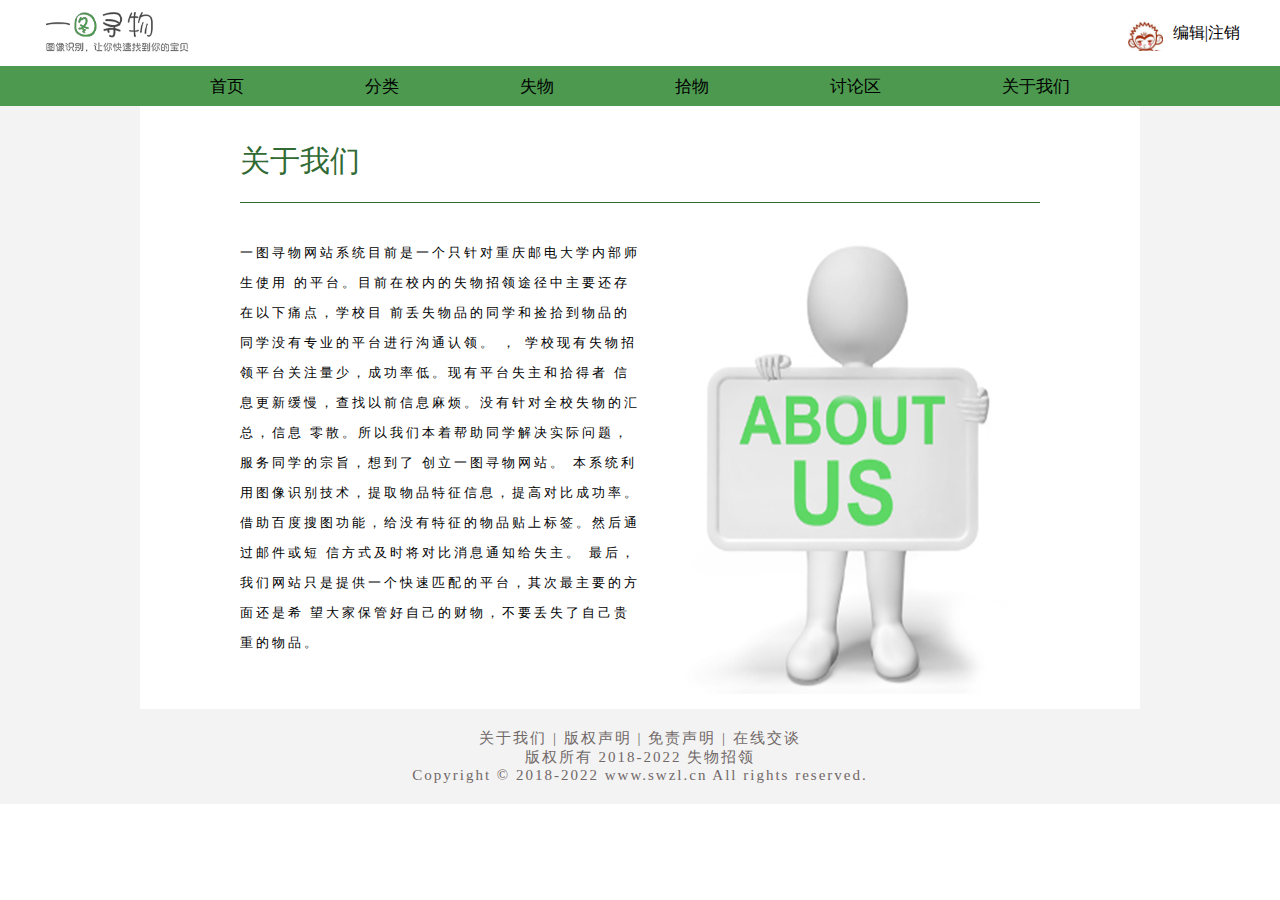
<file: lostitems/AboutUs.html>
<!DOCTYPE html>
<html lang="en">
<head>
	<meta charset="UTF-8">
	<title>一图寻物</title>
	<link rel="stylesheet" type="text/css" href="css/AboutUs.css">
</head>
<body>
	<div class="top">
		<div class="logo">
			<img src="imgs/logo.png" alt="一图寻物">
		</div>
		<div class="logIn-signIn">
			<div class="LginIn-signInIn">
				<div class="msg">
					<img src="imgs/touPic.jpg">
					<div class="megDe">
						<div class="user">
							<div>
								<img src="imgs/touPic.jpg" class="touPic" alt="">
							</div>
							<div class="spe">
								<div>用户<span class="useName">2017210404</span></div>
								<div class="zhuxiao">立即注销</div>
							</div>
						</div>
						<div class="About">
							<div><img src="imgs/myFind.png" alt=""><span></span></div>
							<div><img src="imgs/myLost.png" alt=""><span></span></div>
							<div><img src="imgs/zhangSetting.png" alt=""><span></span></div>
						</div>
						<div class="jianjiao"></div>
					</div>
				</div>
				<span class="login-in">编辑</span>
				<span>|</span>
				<span class="sign-in">注销</span>
			</div>
		</div>
	</div>
	<div class="leading">
		<ul>
			<li><a href="#" class="bar">首页</a></li>
			<li><a href="#" class="bar">分类</a></li>
			<li><a href="#" class="bar">失物</a></li>
			<li><a href="#" class="bar">拾物</a></li>
			<li><a href="#" class="bar">讨论区</a></li>
			<li><a href="#" class="bar first-page">关于我们</a></li>
		</ul>
	</div>
	<div class="mainAll">
		<div class="main">
			<div class="content">
				<div class="bar">关于我们</div>
				<div class="neirong">
					<div class="text">
						一图寻物网站系统目前是一个只针对重庆邮电大学内部师生使用

的平台。目前在校内的失物招领途径中主要还存在以下痛点，学校目

前丢失物品的同学和捡拾到物品的同学没有专业的平台进行沟通认领。
，
学校现有失物招领平台关注量少，成功率低。现有平台失主和拾得者

信息更新缓慢，查找以前信息麻烦。没有针对全校失物的汇总，信息

零散。所以我们本着帮助同学解决实际问题，服务同学的宗旨，想到了

创立一图寻物网站。

    本系统利用图像识别技术，提取物品特征信息，提高对比成功率。

借助百度搜图功能，给没有特征的物品贴上标签。然后通过邮件或短

信方式及时将对比消息通知给失主。

    最后，我们网站只是提供一个快速匹配的平台，其次最主要的方面还是希

望大家保管好自己的财物，不要丢失了自己贵重的物品。
					</div>
					<img src="imgs/biaoyu.png" alt="">
				</div>
			</div>
		</div>
		<div class="footer">
			<p>关于我们 | 版权声明 | 免责声明 | 在线交谈</p>
			<p>版权所有 2018-2022  失物招领</p>
			<p>Copyright © 2018-2022 www.swzl.cn All rights reserved.</p>
		</div>
	</div>
	</body>
	<script src="js/jquery-1.8.3.min.js"></script>
	<script src="js/jquery.cookie.js"></script>
	<script src="js/all.js"></script>
</html>
</file>
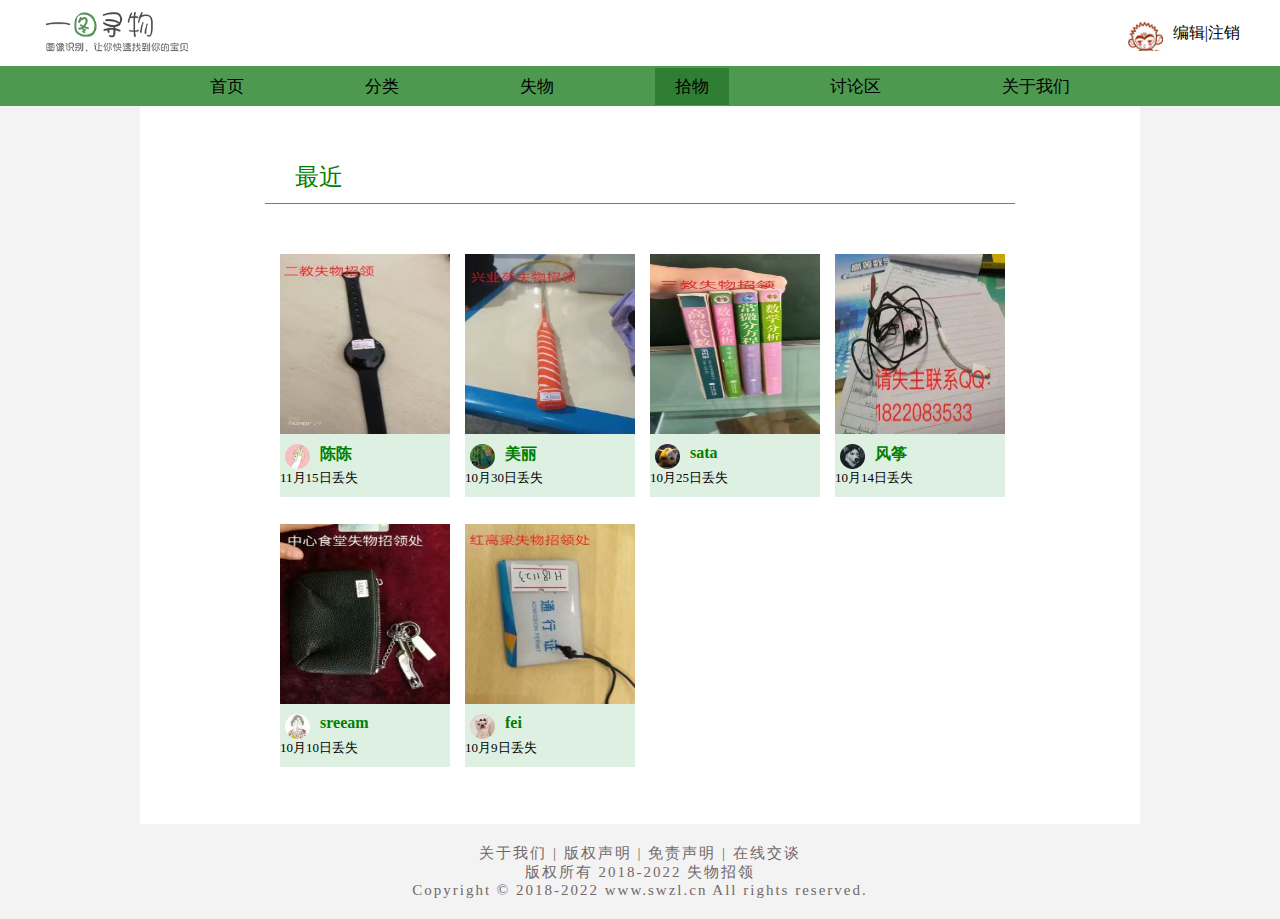
<file: lostitems/FindBar.html>
<!DOCTYPE html>
<html lang="en">
<head>
	<meta charset="UTF-8">
	<title>拾物</title>
	<link rel="stylesheet" type="text/css" href="css/FindBar.css">
</head>
<body>
	<div class="top">
		<div class="logo">
			<img src="imgs/logo.png" alt="一图寻物">
		</div>
		<div class="logIn-signIn">
			<div class="LginIn-signInIn">
				<div class="msg">
					<img src="imgs/touPic.jpg">
					<div class="megDe">
						<div class="user">
							<div>
								<img src="imgs/touPic.jpg" class="touPic" alt="">
							</div>
							<div class="spe">
								<div>用户<span class="useName">2017210404</span></div>
								<div class="zhuxiao">立即注销</div>
							</div>
						</div>
						<div class="About">
							<div><img src="imgs/myFind.png" alt=""><span></span></div>
							<div><img src="imgs/myLost.png" alt=""><span></span></div>
							<div><img src="imgs/zhangSetting.png" alt=""><span></span></div>
						</div>
						<div class="jianjiao"></div>
					</div>
				</div>
				<span class="login-in">编辑</span>
				<span>|</span>
				<span class="sign-in">注销</span>
			</div>
		</div>
	</div>
	<div class="leading">
		<ul>
			<li><a href="#" class="bar">首页</a></li>
			<li><a href="#" class="bar">分类</a></li>
			<li><a href="#" class="bar">失物</a></li>
			<li><a href="#" class="bar first-page">拾物</a></li>
			<li><a href="#" class="bar">讨论区</a></li>
			<li><a href="#" class="bar">关于我们</a></li>
		</ul>
	</div>
	<div class="mainAll">
		<div class="main">
			<div class="real">
				<div class="bar">
					<ul>
						<li>最近</li>
					</ul>
				</div>
				<div class="all">
					<div class="things">
						<img class="imging1" src="imgs/wat3.jpg" alt="">
						<div>
							<div class="ID">
								<img class="imging" src="imgs/user.jpg" alt="">
								<span class="name">陈陈</span>
							</div>
							<div class="time">
								<span class="timing">
								11月15日</span>丢失
							</div>
						</div>
					</div>
					<div class="things">
						<img class="imging1" src="imgs/else6.jpg" alt="">
						<div>
							<div class="ID">
								<img class="imging" src="imgs/bank3.jpg" alt="">
								<span class="name">美丽</span>
							</div>
							<div class="time">
								<span class="timing">
								10月30日</span>丢失
							</div>
						</div>
					</div>
					<div class="things">
						<img class="imging1" src="imgs/nei7.jpg" alt="">
						<div>
							<div class="ID">
								<img class="imging" src="imgs/user2.jpg" alt="">
								<span class="name">sata</span>
							</div>
							<div class="time">
								<span class="timing">
								10月25日</span>丢失
							</div>
						</div>
					</div>
					<div class="things">
						<img class="imging1" src="imgs/earphone2.jpg" alt="">
						<div>
							<div class="ID">
								<img class="imging" src="imgs/user3.jpg" alt="">
								<span class="name">风筝</span>
							</div>
							<div class="time">
								<span class="timing">
								10月14日</span>丢失
							</div>
						</div>
					</div>
					<div class="things">
						<img class="imging1" src="imgs/wa1.jpg" alt="">
						<div>
							<div class="ID">
								<img class="imging" src="imgs/user4.jpg" alt="">
								<span class="name">sreeam</span>
							</div>
							<div class="time">
								<span class="timing">
								10月10日</span>丢失
							</div>
						</div>
					</div>
					<div class="things">
						<img class="imging1" src="imgs/card4.jpg" alt="">
						<div>
							<div class="ID">
								<img class="imging" src="imgs/user5.jpg" alt="">
								<span class="name">fei</span>
							</div>
							<div class="time">
								<span class="timing">
								10月9日</span>丢失
							</div>
						</div>
					</div>
				</div>
			</div>
		</div>
		<div class="tanForm">
			<div class="content">
				<img src="imgs/wat.jpg" alt="">
				<div class="msg">
					<ul>
						<li>分类: <span>手表类</span></li>
						<li>备注: <span>在千喜鹤丢失的手表</span></li>
						<li>识别信息: <span>5555555</span></li>
						<button>返回</button>
					</ul>
				</div>
			</div>
		</div>
		<div class="people">
			<div class="content">
				<img src="imgs/user.jpg" alt="">
				<div class="msg">
					<ul>
						<li>昵称: <span>陈陈</span></li>
						<li>学号: <span>2017210404</span></li>
						<li>联系方式: <span>15186712265</span></li>
						<button>返回</button>
					</ul>
				</div>
			</div>
		</div>
		<div class="footer">
			<p>关于我们 | 版权声明 | 免责声明 | 在线交谈</p>
			<p>版权所有 2018-2022  失物招领</p>
			<p>Copyright © 2018-2022 www.swzl.cn All rights reserved.</p>
		</div>
	</div>
	<div class="tanForm1">
	</div>
	</body>
	<script src="js/jquery-1.8.3.min.js"></script>
	<script src="js/jquery.cookie.js"></script>
	<script src="js/common.js"></script>
	<script src="js/all.js"></script>
	<script src="js/LostBar.js"></script>
</html>
</file>
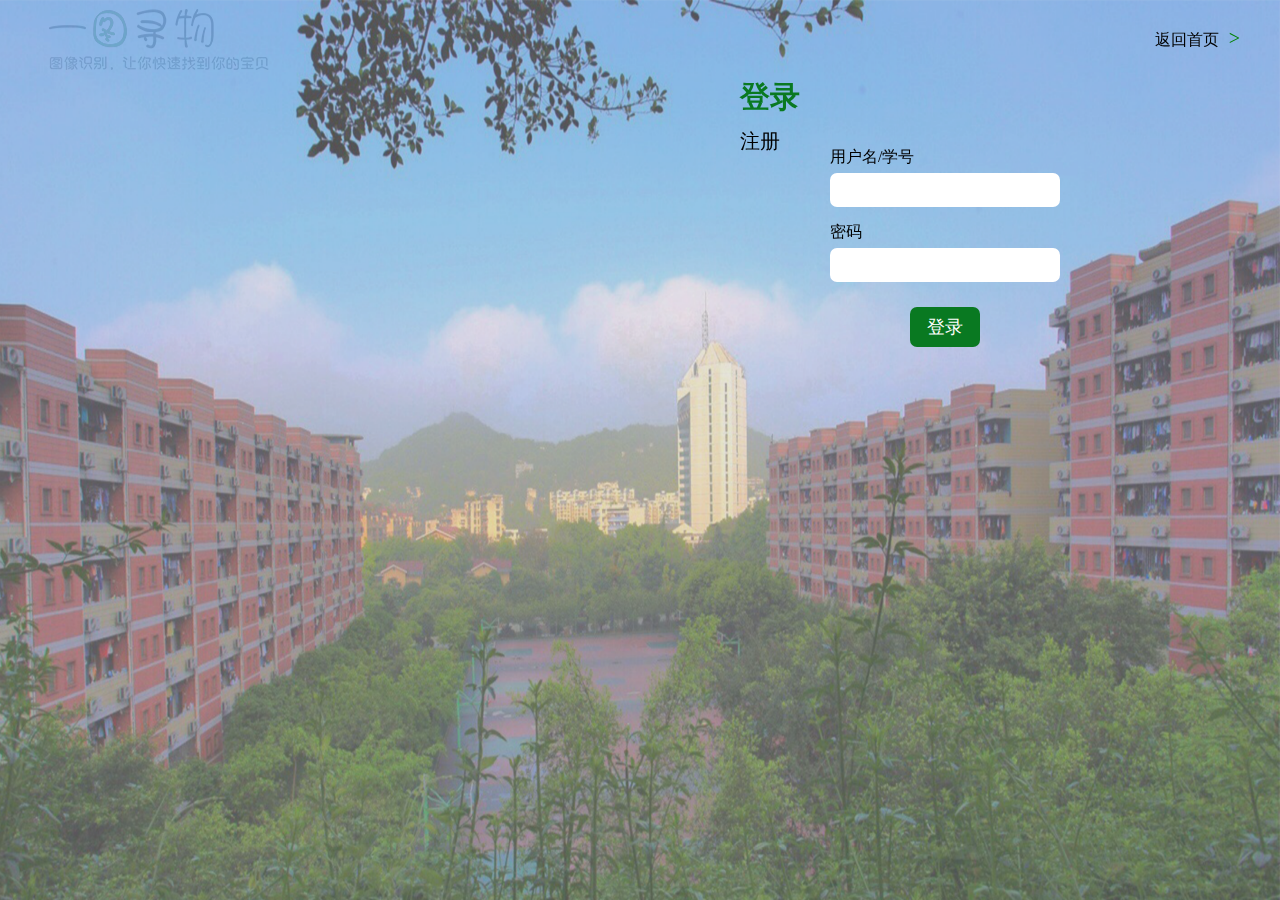
<file: lostitems/loginIn.html>
<!DOCTYPE html>
<html lang="en">
<head>
	<meta charset="UTF-8">
	<title>登录</title>
	<link rel="stylesheet" href="css/loginIn.css">
</head>
<body>
	<img class="bc" src="imgs/LoginSignBc.png">
	<div class="all">
		<div class="bar">
			<img src="imgs/logo.png">
			<div class="return">返回首页<span>></span></div>
		</div>
		<div class="main">
			<div class="form">
				<div class="logo">
					<span class="loginIn">登录</span>
					<span class="signIn">注册</span>
				</div>
				<div class="input">
					<div><span>用户名/学号</span><input type="text"></div>
					<div><span>密码</span><input type="password"></div>
					<button id="send">登录</button>
				</div>
			</div>
		</div>
	</div>
</body>
<script src="js/common.js"></script>
<script src="js/jquery-1.8.3.min.js"></script>
<script src="js/jquery.cookie.js"></script>
<script src="js/loginSignIn.js"></script>
</html>
</file>
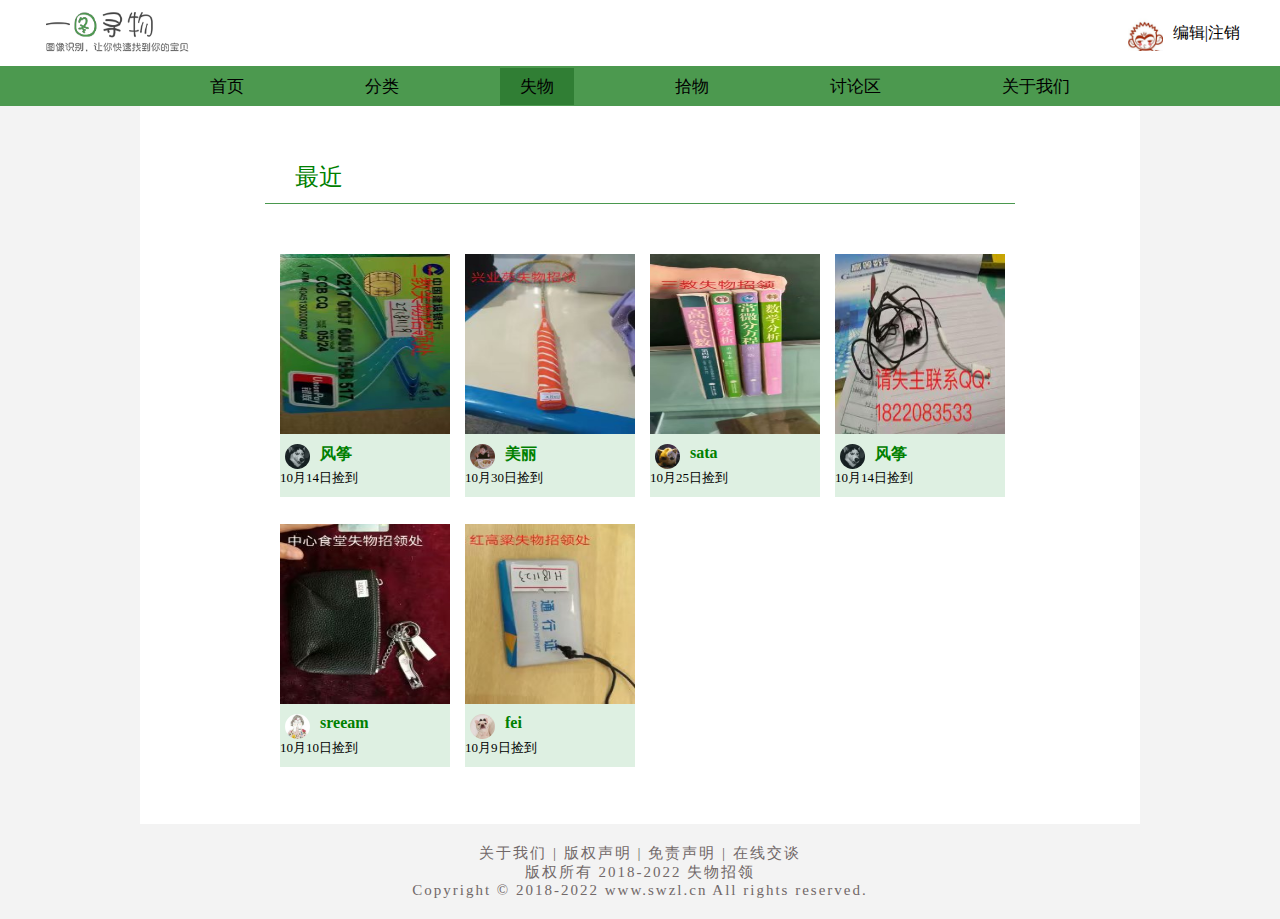
<file: lostitems/LostBar.html>
<!DOCTYPE html>
<html lang="en">
<head>
	<meta charset="UTF-8">
	<title>失物</title>
	<link rel="stylesheet" type="text/css" href="css/LostBar.css">
</head>
<body>
	<div class="top">
		<div class="logo">
			<img src="imgs/logo.png" alt="一图寻物">
		</div>
		<div class="logIn-signIn">
			<div class="LginIn-signInIn">
				<div class="msg">
					<img src="imgs/touPic.jpg">
					<div class="megDe">
						<div class="user">
							<div>
								<img src="imgs/touPic.jpg" class="touPic" alt="">
							</div>
							<div class="spe">
								<div>用户<span class="useName">2017210404</span></div>
								<div class="zhuxiao">立即注销</div>
							</div>
						</div>
						<div class="About">
							<div><img src="imgs/myFind.png" alt=""><span></span></div>
							<div><img src="imgs/myLost.png" alt=""><span></span></div>
							<div><img src="imgs/zhangSetting.png" alt=""><span></span></div>
						</div>
						<div class="jianjiao"></div>
					</div>
				</div>
				<span class="login-in">编辑</span>
				<span>|</span>
				<span class="sign-in">注销</span>
			</div>
		</div>
	</div>
	<div class="leading">
		<ul>
			<li><a href="#" class="bar">首页</a></li>
			<li><a href="#" class="bar">分类</a></li>
			<li><a href="#" class="bar first-page">失物</a></li>
			<li><a href="#" class="bar">拾物</a></li>
			<li><a href="#" class="bar">讨论区</a></li>
			<li><a href="#" class="bar">关于我们</a></li>
		</ul>
	</div>
	<div class="mainAll">
		<div class="main">
			<div class="real">
				<div class="bar">
					<ul>
						<li>最近</li>
					</ul>
				</div>
				<div class="all">
					<div class="things">
						<img class="imging1" src="imgs/bank3.jpg" alt="">
						<div>
							<div class="ID">
								<img class="imging" src="imgs/user3.jpg" alt="">
								<span class="name">风筝</span>
							</div>
							<div class="time">
								<span class="timing">
								10月14日</span>捡到
							</div>
						</div>
					</div>
					<div class="things">
						<img class="imging1" src="imgs/else6.jpg" alt="">
						<div>
							<div class="ID">
								<img class="imging" src="imgs/user1.jpg" alt="">
								<span class="name">美丽</span>
							</div>
							<div class="time">
								<span class="timing">
								10月30日</span>捡到
							</div>
						</div>
					</div>
					<div class="things">
						<img class="imging1" src="imgs/nei7.jpg" alt="">
						<div>
							<div class="ID">
								<img class="imging" src="imgs/user2.jpg" alt="">
								<span class="name">sata</span>
							</div>
							<div class="time">
								<span class="timing">
								10月25日</span>捡到
							</div>
						</div>
					</div>
					<div class="things">
						<img class="imging1" src="imgs/earphone2.jpg" alt="">
						<div>
							<div class="ID">
								<img class="imging" src="imgs/user3.jpg" alt="">
								<span class="name">风筝</span>
							</div>
							<div class="time">
								<span class="timing">
								10月14日</span>捡到
							</div>
						</div>
					</div>
					<div class="things">
						<img class="imging1" src="imgs/wa1.jpg" alt="">
						<div>
							<div class="ID">
								<img class="imging" src="imgs/user4.jpg" alt="">
								<span class="name">sreeam</span>
							</div>
							<div class="time">
								<span class="timing">
								10月10日</span>捡到
							</div>
						</div>
					</div>
					<div class="things">
						<img class="imging1" src="imgs/card4.jpg" alt="">
						<div>
							<div class="ID">
								<img class="imging" src="imgs/user5.jpg" alt="">
								<span class="name">fei</span>
							</div>
							<div class="time">
								<span class="timing">
								10月9日</span>捡到
							</div>
						</div>
					</div>
				</div>
			</div>
		</div>
		<div class="tanForm">
			<div class="content">
				<img src="imgs/bank5.jpg" alt="">
				<div class="msg">
					<ul>
						<li>分类: <span>证件类(银行卡)</span></li>
						<li>备注: <span>在千喜鹤丢了的农行卡</span></li>
						<li>识别信息: <span>6228480088141848874</span></li>
						<button>返回</button>
					</ul>
				</div>
			</div>
		</div>
		<div class="people">
			<div class="content">
				<img src="imgs/user3.jpg" alt="">
				<div class="msg">
					<ul>
						<li>昵称: <span>风筝</span></li>
						<li>学号: <span>2016250201</span></li>
						<li>联系方式: <span>15186712265</span></li>
						<button>返回</button>
					</ul>
				</div>
			</div>
		</div>
		<div class="footer">
			<p>关于我们 | 版权声明 | 免责声明 | 在线交谈</p>
			<p>版权所有 2018-2022  失物招领</p>
			<p>Copyright © 2018-2022 www.swzl.cn All rights reserved.</p>
		</div>
	</div>
	<div class="tanForm1">
	</div>
	</body>
	<script src="js/common.js"></script>
	<script src="js/jquery-1.8.3.min.js"></script>
	<script src="js/jquery.cookie.js"></script>
	<script src="js/all.js"></script>
	<script src="js/LostBar.js"></script>
</html>
</file>
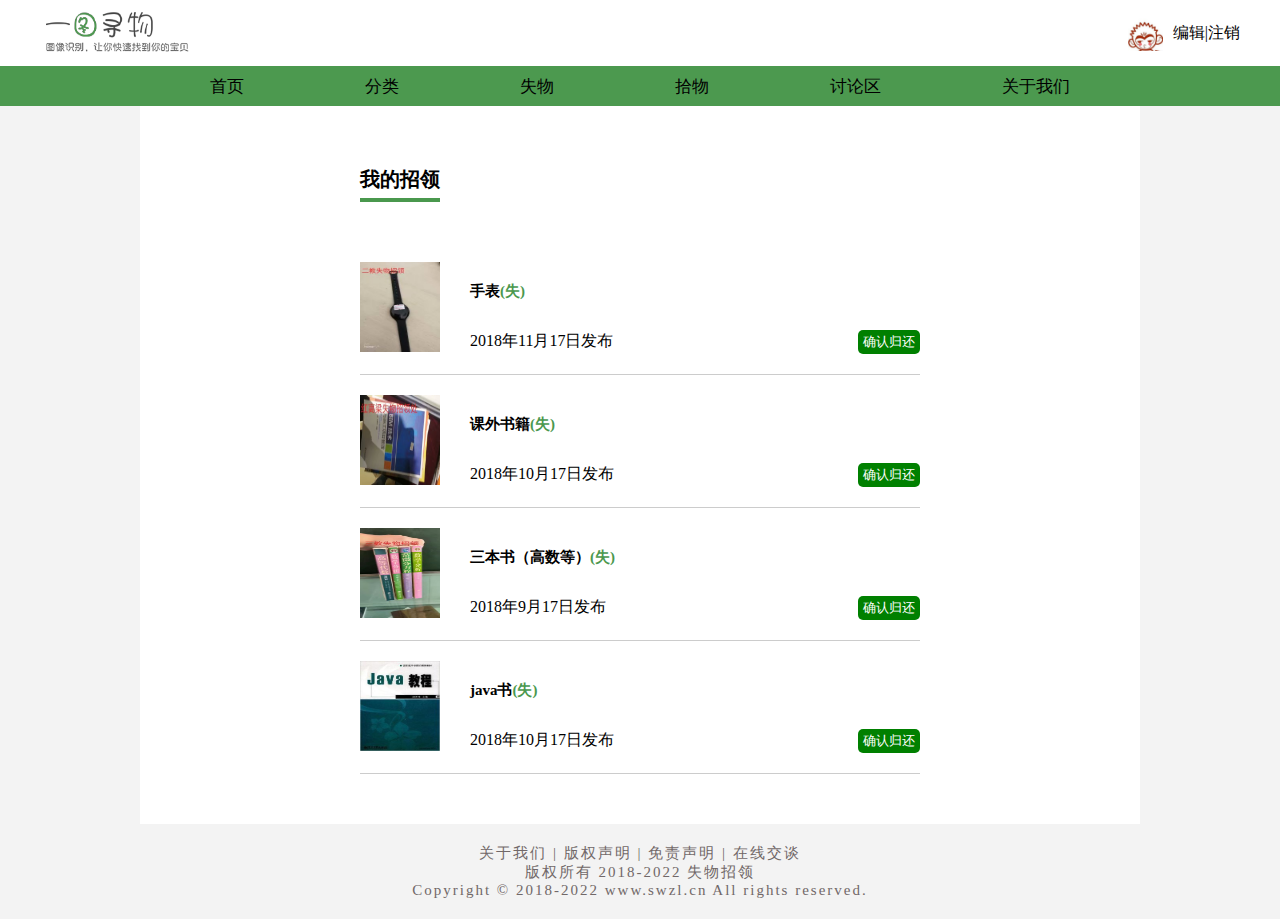
<file: lostitems/myFind.html>
<!DOCTYPE html>
<html lang="en">
<head>
	<meta charset="UTF-8">
	<title>我的招领</title>
	<link rel="stylesheet" type="text/css" href="css/myFind.css">
</head>
<body>
	<div class="top">
		<div class="logo">
			<img src="imgs/logo.png" alt="一图寻物">
		</div>
		<div class="logIn-signIn">
			<div class="LginIn-signInIn">
				<div class="msg">
					<img src="imgs/touPic.jpg">
					<div class="megDe">
						<div class="user">
							<div>
								<img src="imgs/touPic.jpg" class="touPic" alt="">
							</div>
							<div class="spe">
								<div>用户<span class="useName">2017210404</span></div>
								<div class="zhuxiao">立即注销</div>
							</div>
						</div>
						<div class="About">
							<div><img src="imgs/myFind.png" alt=""><span></span></div>
							<div><img src="imgs/myLost.png" alt=""><span></span></div>
							<div><img src="imgs/zhangSetting.png" alt=""><span></span></div>
						</div>
						<div class="jianjiao"></div>
					</div>
				</div>
				<span class="login-in">编辑</span>
				<span>|</span>
				<span class="sign-in">注销</span>
			</div>
		</div>
	</div>
	<div class="leading">
		<ul>
			<li><a href="#" class="bar">首页</a></li>
			<li><a class="bar" href="#">分类</a></li>
			<li><a class="bar" href="#">失物</a></li>
			<li><a class="bar" href="#">拾物</a></li>
			<li><a class="bar" href="#">讨论区</a></li>
			<li><a class="bar" href="#">关于我们</a></li>
		</ul>
	</div>
	<div class="mainAll">
		<div class="main">
			<div class="real">
				<div class="bar">
					我的招领
				</div>
				<div class="content">
					<div class="img">
						<img src="imgs/wat3.jpg" alt="">
					</div>
					<div class="TimeACt">
						<div class="detals">手表<span class="shi">(失)</span></div>
						<span class="time">2018年11月17日发布</span>
					</div>
					<div class="jifen">
						<button class="sureReturn">确认归还</button>
					</div>
				</div>
				<div class="content">
					<div class="img">
						<img src="imgs/kewai1.jpg" alt="">
					</div>
					<div class="TimeACt">
						<div class="detals">课外书籍<span class="shi">(失)</span></div>
						<span class="time">2018年10月17日发布</span>
					</div>
					<div class="jifen">
						<button class="sureReturn">确认归还</button>
					</div>
				</div>
				<div class="content">
					<div class="img">
						<img src="imgs/nei7.jpg" alt="">
					</div>
					<div class="TimeACt">
						<div class="detals">三本书（高数等）<span class="shi">(失)</span></div>
						<span class="time">2018年9月17日发布</span>
					</div>
					<div class="jifen">
						<button class="sureReturn">确认归还</button>
					</div>
				</div>
			</div>
		</div>
		<div class="footer">
			<p>关于我们 | 版权声明 | 免责声明 | 在线交谈</p>
			<p>版权所有 2018-2022  失物招领</p>
			<p>Copyright © 2018-2022 www.swzl.cn All rights reserved.</p>
		</div>
	</div>
	</body>
	<script src="js/common.js"></script>
	<script src="js/jquery-1.8.3.min.js"></script>
	<script src="js/jquery.cookie.js"></script>
	<script src="js/all.js"></script>
	<script src="js/myFind.js"></script>
</html>
</file>
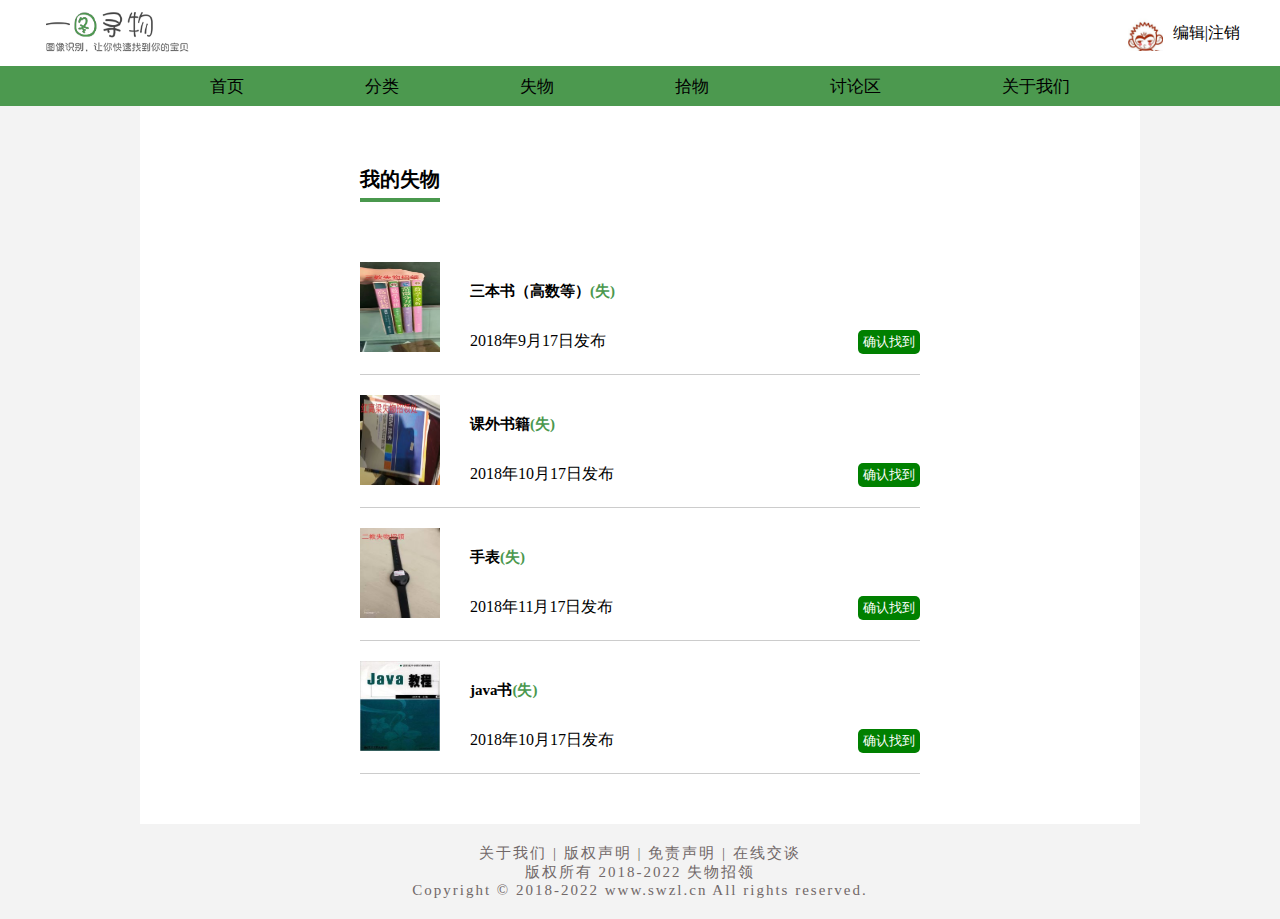
<file: lostitems/myLost.html>
<!DOCTYPE html>
<html lang="en">
<head>
	<meta charset="UTF-8">
	<title>我的招领</title>
	<link rel="stylesheet" type="text/css" href="css/myFind.css">
</head>
<body>
	<div class="top">
		<div class="logo">
			<img src="imgs/logo.png" alt="一图寻物">
		</div>
		<div class="logIn-signIn">
			<div class="LginIn-signInIn">
				<div class="msg">
					<img src="imgs/touPic.jpg">
					<div class="megDe">
						<div class="user">
							<div>
								<img src="imgs/touPic.jpg" class="touPic" alt="">
							</div>
							<div class="spe">
								<div>用户<span class="useName">2017210404</span></div>
								<div class="zhuxiao">立即注销</div>
							</div>
						</div>
						<div class="About">
							<div><img src="imgs/myFind.png" alt=""></div>
							<div><img src="imgs/myLost.png" alt=""></div>
							<div><img src="imgs/zhangSetting.png" alt=""></div>
						</div>
						<div class="jianjiao"></div>
					</div>
				</div>
				<span class="login-in">编辑</span>
				<span>|</span>
				<span class="sign-in">注销</span>
			</div>
		</div>
	</div>
	<div class="leading">
		<ul>
			<li><a href="#" class="bar">首页</a></li>
			<li><a class="bar" href="#">分类</a></li>
			<li><a class="bar" href="#">失物</a></li>
			<li><a class="bar" href="#">拾物</a></li>
			<li><a class="bar" href="#">讨论区</a></li>
			<li><a class="bar" href="#">关于我们</a></li>
		</ul>
	</div>
	<div class="mainAll">
		<div class="main">
			<div class="real">
				<div class="bar">
					我的失物
				</div>
				<div class="content">
					<div class="img">
						<img src="imgs/nei7.jpg" alt="">
					</div>
					<div class="TimeACt">
						<div class="detals">三本书（高数等）<span class="shi">(失)</span></div>
						<span class="time">2018年9月17日发布</span>
					</div>
					<div class="jifen">
						<button class="sureReturn">确认找到</button>
					</div>
				</div>
				<div class="content">
					<div class="img">
						<img src="imgs/kewai1.jpg" alt="">
					</div>
					<div class="TimeACt">
						<div class="detals">课外书籍<span class="shi">(失)</span></div>
						<span class="time">2018年10月17日发布</span>
					</div>
					<div class="jifen">
						<button class="sureReturn">确认找到</button>
					</div>
				</div>
				<div class="content">
					<div class="img">
						<img src="imgs/wat3.jpg" alt="">
					</div>
					<div class="TimeACt">
						<div class="detals">手表<span class="shi">(失)</span></div>
						<span class="time">2018年11月17日发布</span>
					</div>
					<div class="jifen">
						<button class="sureReturn">确认找到</button>
					</div>
				</div>
			</div>
		</div>
		<div class="footer">
			<p>关于我们 | 版权声明 | 免责声明 | 在线交谈</p>
			<p>版权所有 2018-2022  失物招领</p>
			<p>Copyright © 2018-2022 www.swzl.cn All rights reserved.</p>
		</div>
	</div>
	</body>
	<script src="js/common.js"></script>
	<script src="js/jquery-1.8.3.min.js"></script>
	<script src="js/jquery.cookie.js"></script>
	<script src="js/all.js"></script>
	<script src="js/myLost.js"></script>
</html>
</file>
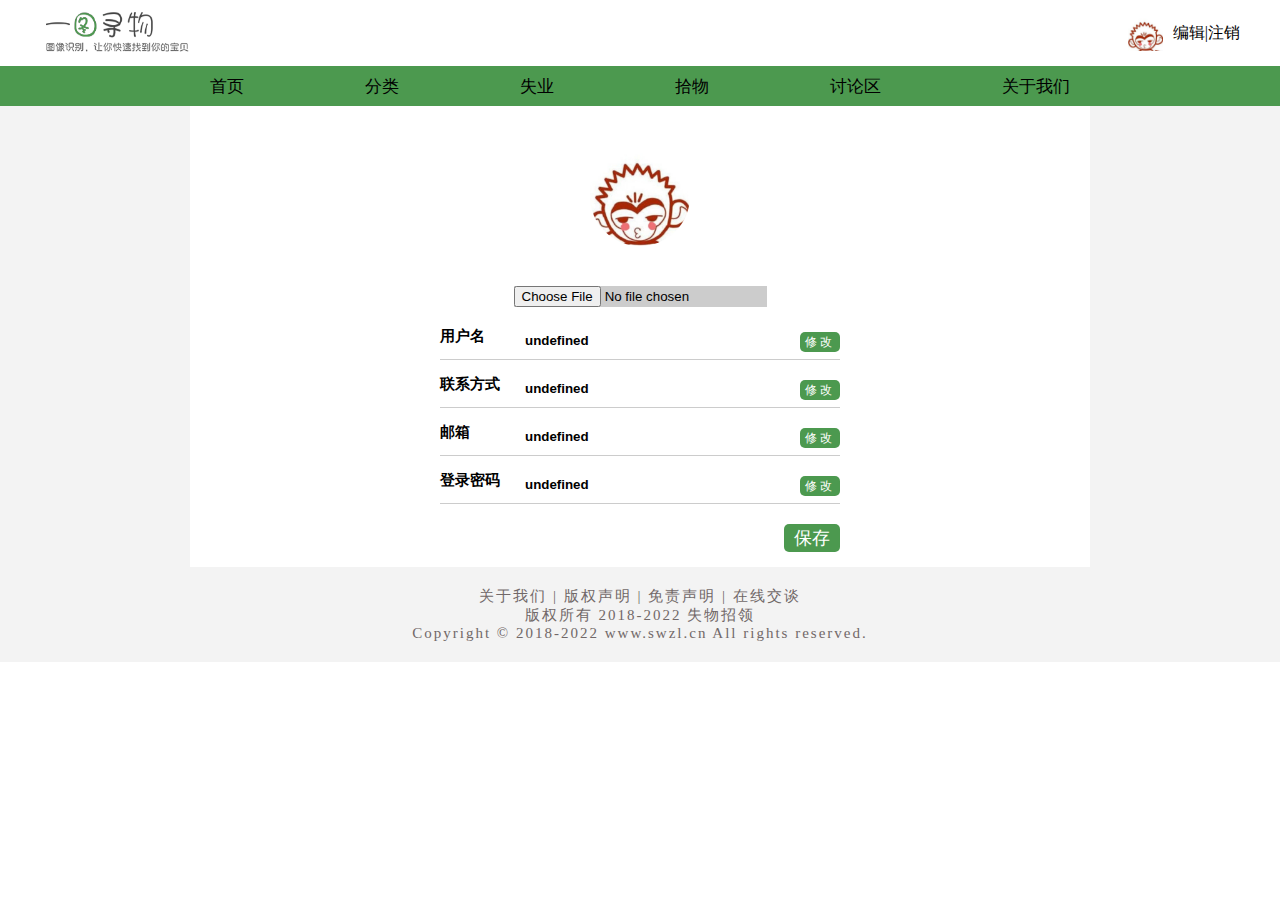
<file: lostitems/myMessage.html>
<!DOCTYPE html>
<html lang="en">
<head>
	<meta charset="UTF-8">
	<title>我的信息</title>
	<link rel="stylesheet" type="text/css" href="css/myMessge.css">
</head>
<body>
	<div class="top">
		<div class="logo">
			<img src="imgs/logo.png" alt="一图寻物">
		</div>
		<div class="logIn-signIn">
			<div class="LginIn-signInIn">
				<div class="msg">
					<img src="imgs/touPic.jpg">
					<div class="megDe">
						<div class="user">
							<div>
								<img src="imgs/touPic.jpg" class="touPic" alt="">
							</div>
							<div class="spe">
								<div>用户<span class="useName">2017210404</span></div>
								<div class="zhuxiao">立即注销</div>
							</div>
						</div>
						<div class="About">
							<div><img src="imgs/myFind.png" alt=""><span></span></div>
							<div><img src="imgs/myLost.png" alt=""><span></span></div>
							<div><img src="imgs/zhangSetting.png" alt=""><span></span></div>
						</div>
						<div class="jianjiao"></div>
					</div>
				</div>
				<span class="login-in">编辑</span>
				<span>|</span>
				<span class="sign-in">注销</span>
			</div>
		</div>
	</div>
	<div class="leading">
		<ul>
			<li><a href="#" class="bar">首页</a></li>
			<li><a class="bar" href="#">分类</a></li>
			<li><a class="bar" href="#">失业</a></li>
			<li><a class="bar" href="#">拾物</a></li>
			<li><a class="bar" href="#">讨论区</a></li>
			<li><a class="bar" href="#">关于我们</a></li>
		</ul>
	</div>
	<div class="mainAll">
		<div class="main">
			<div>
				<img src="imgs/touPic.jpg" id="loc_img" alt="">
				<input type="file" accept="image/*" name="ccc" id="pstimg"/>
			</div>
			<div>
				<ul>
					<li>用户名</li>
					<li><input type="text" value="心星"></li>
					<li><button class="reset">修改</button></li>
				</ul>
				<ul>
					<li>联系方式</li>
					<li><input type="text" value="15186712265"></li>
					<li><button class="reset">修改</button></li>
				</ul>
				<ul>
					<li>邮箱</li>
					<li><input type="text" value="768508958@qq.com"></li>
					<li><button class="reset">修改</button></li>
				</ul>
				<ul>
					<li>登录密码</li>
					<li><input type="text" value="a13595228535"></li>
					<li><button class="reset">修改</button></li>
				</ul>
				<button class="setIn">保存</button>
			</div>
		</div>
		<div class="footer">
			<p>关于我们 | 版权声明 | 免责声明 | 在线交谈</p>
			<p>版权所有 2018-2022  失物招领</p>
			<p>Copyright © 2018-2022 www.swzl.cn All rights reserved.</p>
		</div>
	</div>
	<div class="tanForm">
		<div class="content">
			<div>
				<ul>
					<li>上传头像</li>
				</ul>
			</div>
			<div>
				<img src="imgs/addImg.png" alt="">
			</div>
			<div>
				<button class="sure">确认</button>
				<button class="cancel">取消</button>
			</div>
		</div>
	</div>
	<div class="tanForm1">
		
	</div>
	</body>
	<script src="js/common.js"></script>
	<script src="js/jquery-1.8.3.min.js"></script>
	<script src="js/jquery.cookie.js"></script>
	<script src="js/all.js"></script>
	<script src="js/myMessage.js"></script>
</html>
</file>
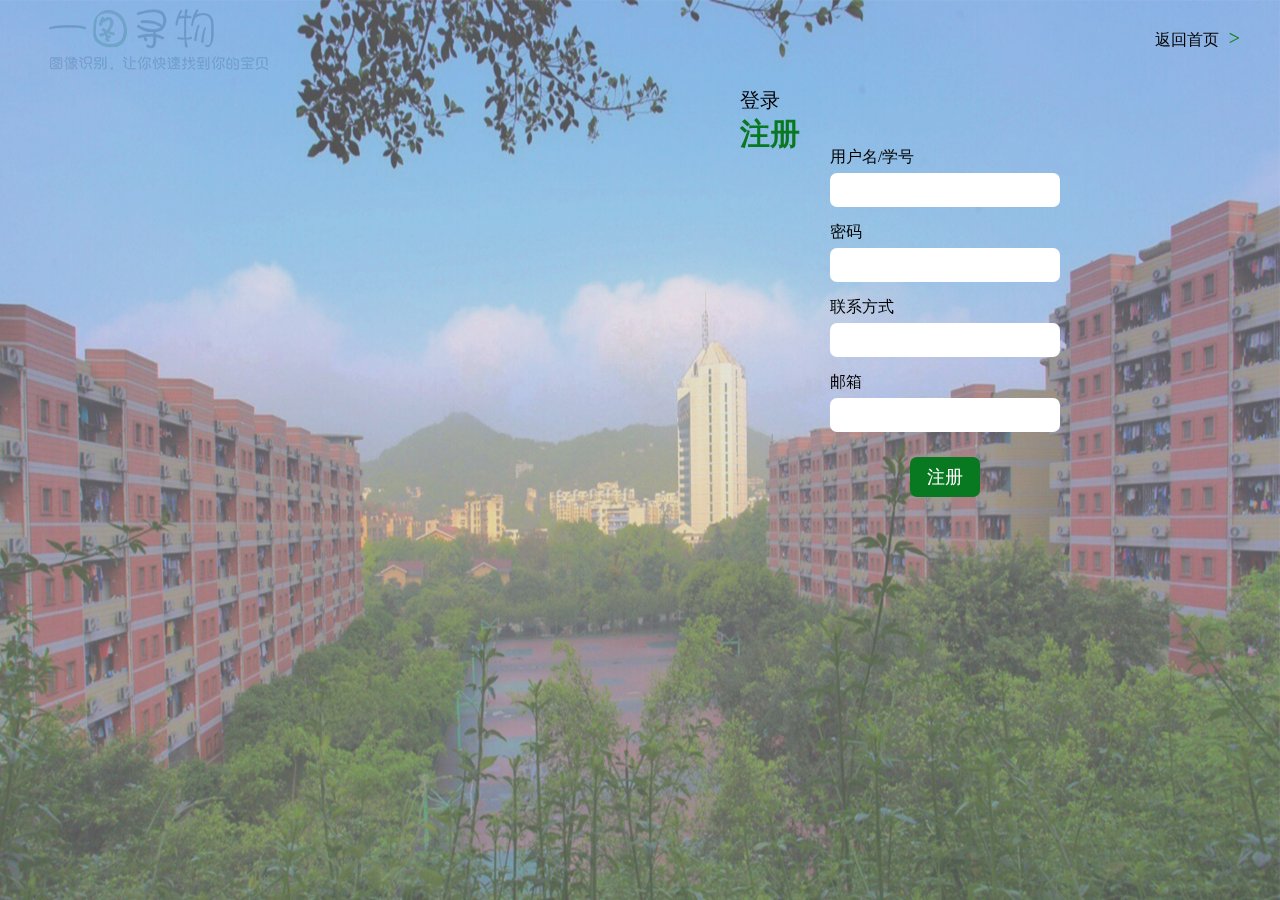
<file: lostitems/signIn.html>
<!DOCTYPE html>
<html lang="en">
<head>
	<meta charset="UTF-8">
	<title>Document</title>
	<link rel="stylesheet" href="css/signIn.css">
</head>
<body>
	<img class="bc" src="imgs/LoginSignBc.png">
	<div class="all">
		<div class="bar">
			<img src="imgs/logo.png">
			<div class="return">返回首页<span>></span></div>
		</div>
		<div class="main">
			<div class="form">
				<div class="logo">
					<span class="loginIn">登录</span>
					<span class="signIn">注册</span>
				</div>
				<div class="input">
					<div>
						<span>用户名/学号</span>
						<input type="text">
						<div class="warn"><div>x</div>用户名已存在请重新设置</div>
					</div>
					<div><span>密码</span><input type="password"></div>
					<div><span>联系方式</span><input type="text"></div>
					<div><span>邮箱</span><input type="text"></div>
					<button id="send">注册</button>
				</div>
			</div>
		</div>
	</div>
</body>
<script src="js/common.js"></script>
<script src="js/jquery-1.8.3.min.js"></script>
<script src="js/jquery.cookie.js"></script>
<script src="js/loginSignIn.js"></script>
</html>
</file>
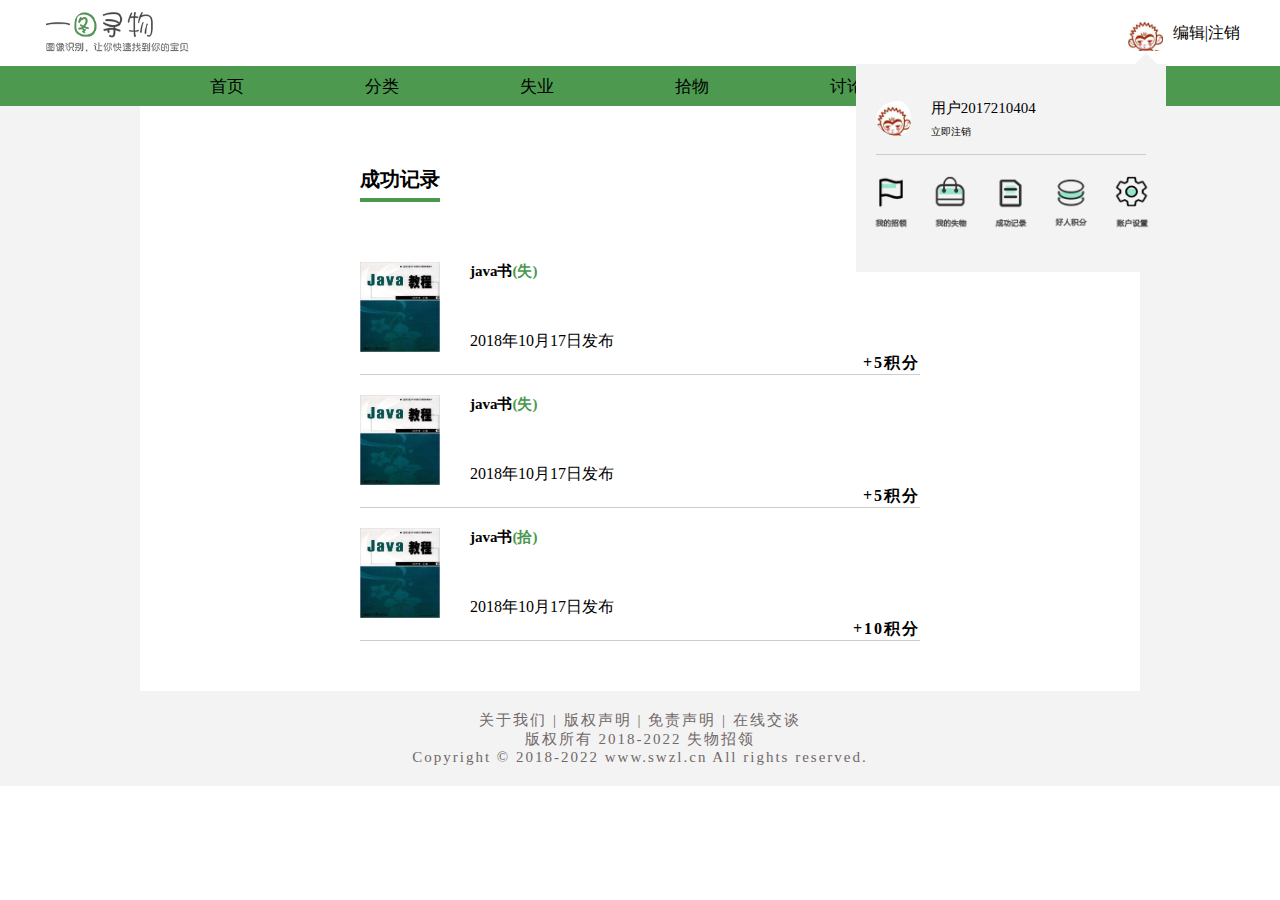
<file: lostitems/success.html>
<!DOCTYPE html>
<html lang="en">
<head>
	<meta charset="UTF-8">
	<title>一图寻物</title>
	<link rel="stylesheet" type="text/css" href="css/success.css">
</head>
<body>
	<div class="top">
		<div class="logo">
			<img src="imgs/logo.png" alt="一图寻物">
		</div>
		<div class="logIn-signIn">
			<div class="LginIn-signInIn">
				<div class="msg">
					<img src="imgs/touPic.jpg">
					<div class="megDe">
						<div class="user">
							<div>
								<img src="imgs/touPic.jpg" class="touPic" alt="">
							</div>
							<div class="spe">
								<div>用户<span class="useName">2017210404</span></div>
								<div class="zhuxiao">立即注销</div>
							</div>
						</div>
						<div class="About">
							<div><img src="imgs/myFind.png" alt=""><span></span></div>
							<div><img src="imgs/myLost.png" alt=""><span></span></div>
							<div><img src="imgs/time.png" alt=""><span></span></div>
							<div><img src="imgs/goodFen.png" alt=""><span></span></div>
							<div><img src="imgs/zhangSetting.png" alt=""><span></span></div>
						</div>
						<div class="jianjiao"></div>
					</div>
				</div>
				<span class="login-in">编辑</span>
				<span>|</span>
				<span class="sign-in">注销</span>
			</div>
		</div>
	</div>
	<div class="leading">
		<ul>
			<li><a href="#">首页</a></li>
			<li><a href="#">分类</a></li>
			<li><a href="#">失业</a></li>
			<li><a href="#">拾物</a></li>
			<li><a href="#">讨论区</a></li>
			<li><a href="#">关于我们</a></li>
		</ul>
	</div>
	<div class="mainAll">
		<div class="main">
			<div class="real">
				<div class="bar">
					成功记录
				</div>
				<div class="content">
					<div class="img">
						<img src="imgs/book.jpg" alt="">
					</div>
					<div class="TimeACt">
						<div class="detals">java书<span class="shi">(失)</span></div>
						<span class="time">2018年10月17日发布</span>
					</div>
					<div class="jifen">
						+5积分
					</div>
				</div>
				<div class="content">
					<div class="img">
						<img src="imgs/book.jpg" alt="">
					</div>
					<div class="TimeACt">
						<div class="detals">java书<span class="shi">(失)</span></div>
						<span class="time">2018年10月17日发布</span>
					</div>
					<div class="jifen">
						+5积分
					</div>
				</div>
				<div class="content">
					<div class="img">
						<img src="imgs/book.jpg" alt="">
					</div>
					<div class="TimeACt">
						<div class="detals">java书<span class="shi">(拾)</span></div>
						<span class="time">2018年10月17日发布</span>
					</div>
					<div class="jifen">
						+10积分
					</div>
				</div>
			</div>
		</div>
		<div class="footer">
			<p>关于我们 | 版权声明 | 免责声明 | 在线交谈</p>
			<p>版权所有 2018-2022  失物招领</p>
			<p>Copyright © 2018-2022 www.swzl.cn All rights reserved.</p>
		</div>
	</div>
	</body>
</html>
</file>
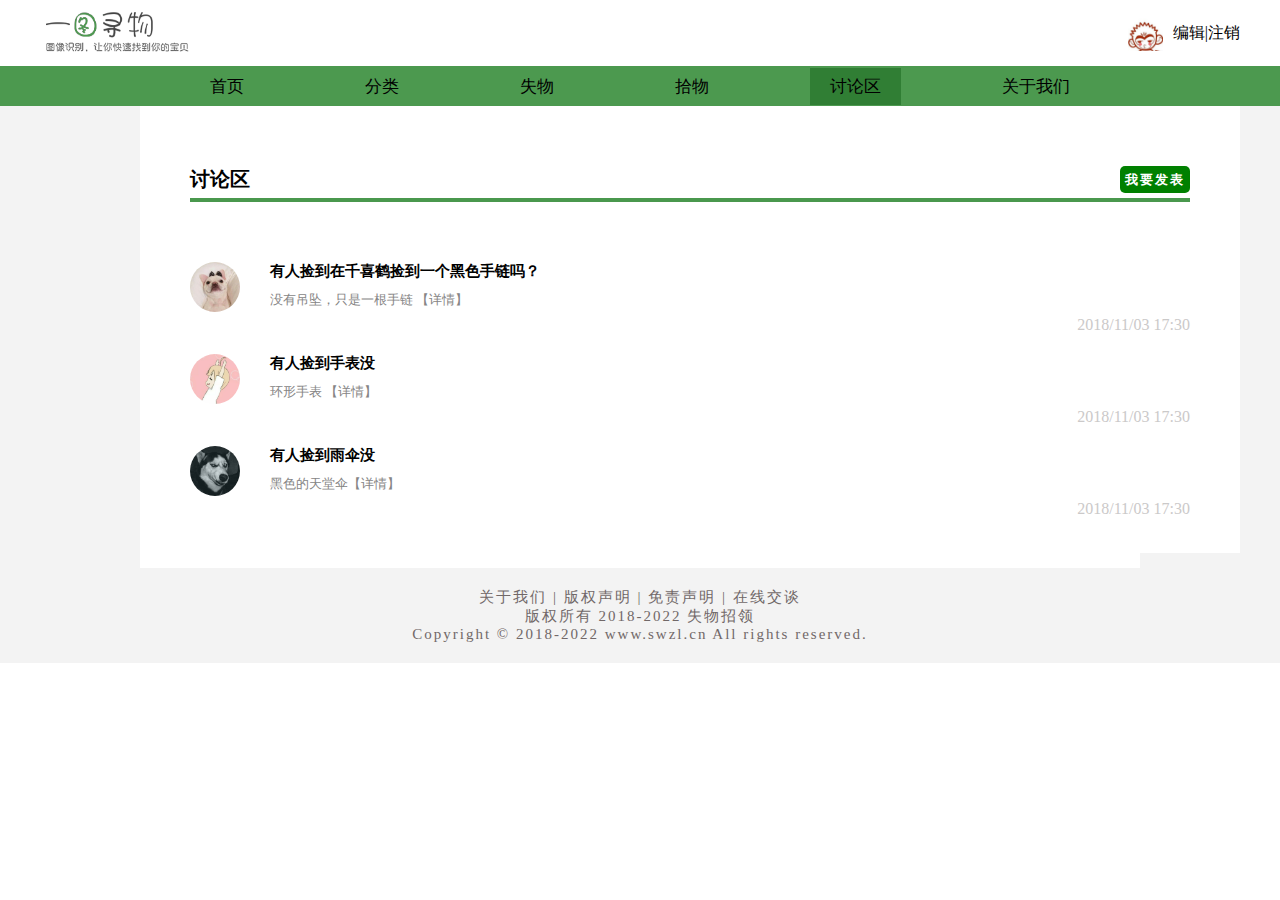
<file: lostitems/talking.html>
<!DOCTYPE html>
<html lang="en">
<head>
	<meta charset="UTF-8">
	<title>一图寻物</title>
	<link rel="stylesheet" type="text/css" href="css/talking.css">
</head>
<body>
	<div class="top">
		<div class="logo">
			<img src="imgs/logo.png" alt="一图寻物">
		</div>
		<div class="logIn-signIn">
			<div class="LginIn-signInIn">
				<div class="msg">
					<img src="imgs/touPic.jpg">
					<div class="megDe">
						<div class="user">
							<div>
								<img src="imgs/touPic.jpg" class="touPic" alt="">
							</div>
							<div class="spe">
								<div>用户<span class="useName">2017210404</span></div>
								<div class="zhuxiao">立即注销</div>
							</div>
						</div>
						<div class="About">
							<div><img src="imgs/myFind.png" alt=""><span></span></div>
							<div><img src="imgs/myLost.png" alt=""><span></span></div>
							<div><img src="imgs/zhangSetting.png" alt=""><span></span></div>
						</div>
						<div class="jianjiao"></div>
					</div>
				</div>
				<span class="login-in">编辑</span>
				<span>|</span>
				<span class="sign-in">注销</span>
			</div>
		</div>
	</div>
	<div class="leading">
		<ul>
			<li><a href="#" class="bar">首页</a></li>
			<li><a href="#" class="bar">分类</a></li>
			<li><a href="#" class="bar">失物</a></li>
			<li><a href="#" class="bar">拾物</a></li>
			<li><a href="#" class="bar first-page">讨论区</a></li>
			<li><a href="#" class="bar">关于我们</a></li>
		</ul>
	</div>
	<div class="mainAll">
		<div class="main">
			<div class="real">
				<div class="bar">
					<span>讨论区</span>
					<button class="sendmsg">我要发表</button>
				</div>
				<div class="realing">
					<div class="content">
						<div class="img">
							<img src="imgs/user5.jpg" alt="">
						</div>
						<div class="TimeACt">
							<div class="detals">有人捡到在千喜鹤捡到一个黑色手链吗？</div>
							<span class="some">没有吊坠，只是一根手链  <span class="more">【详情】</span></span>

						</div>
						<div class="time">
							2018/11/03 17:30
						</div>
					</div>
					<div class="content">
						<div class="img">
							<img src="imgs/user.jpg" alt="">
						</div>
						<div class="TimeACt">
							<div class="detals">有人捡到手表没</div>
							<span class="some">环形手表  <span class="more">【详情】</span></span>

						</div>
						<div class="time">
							2018/11/03 17:30
						</div>
					</div>
					<div class="content">
						<div class="img">
							<img src="imgs/user3.jpg" alt="">
						</div>
						<div class="TimeACt">
							<div class="detals">有人捡到雨伞没</div>
							<span class="some">黑色的天堂伞<span class="more">【详情】</span></span>

						</div>
						<div class="time">
							2018/11/03 17:30
						</div>
					</div>
				</div>
			</div>
		</div>
		<div class="footer">
			<p>关于我们 | 版权声明 | 免责声明 | 在线交谈</p>
			<p>版权所有 2018-2022  失物招领</p>
			<p>Copyright © 2018-2022 www.swzl.cn All rights reserved.</p>
		</div>
	</div>
	<div class="tanForm">
		<div class="content">
			<div class="title">
				<div>标题</div>
				<div>有人捡到在千喜鹤捡到一个黑色手链吗？</div>
			</div>
			<div class="title">
				<div>详情</div>
				<div>没有吊坠，只是一根手链,黑白相间的</div>
			</div>
			<button class="return">返回</button>
		</div>
	</div>
	<div class="tanForm2">
		<div class="content">
			<div class="title">
				<div>标题</div>
				<input type="text">
			</div>
			<div class="title">
				<div>详情</div>
				<input type="text">
			</div>
			<button class="return">返回</button>
			<button class="submmit">提交</button>
		</div>
	</div>
	<div class="tanForm1">
	</div>
	</body>
	<script src="js/all.js"></script>
	<script src="js/jquery-1.8.3.min.js"></script>
	<script src="js/jquery.cookie.js"></script>
	<script src="js/talking.js"></script>
</html>
</file>
<file: lostitems/css/AboutUs.css>
*{padding:0;margin:0;list-style:none;text-decoration:none}.top{width:1200px;padding:6px 0;height:auto;display:flex;justify-content:space-between;align-items:center;margin:auto}.top .logo img{height:50px;width:auto}.top .logIn-signIn div{display:flex;justify-content:center;align-items:center}.top .logIn-signIn img{padding-right:10px;width:35px;height:35px}.top .logIn-signIn span{cursor:pointer}.top .logIn-signIn .msg{position:relative}.top .logIn-signIn .msg:hover .megDe{display:flex}.top .logIn-signIn .msg .megDe{padding:20px 20px;position:absolute;left:-272px;top:48px;width:270px;height:auto;display:none;flex-direction:column;background:#f3f3f3;justify-content:flex-start;z-index:999}.top .logIn-signIn .msg .megDe .user{display:flex;flex-direction:row;padding:15px 0;width:100%;justify-content:flex-start;border-bottom:1px solid #ccc}.top .logIn-signIn .msg .megDe .user img{width:35px;height:35px;border-radius:50%;cursor:pointer}.top .logIn-signIn .msg .megDe .user .spe{display:flex;flex-direction:column;padding-left:10px}.top .logIn-signIn .msg .megDe .user .spe div{font-size:15px;margin-right:auto;cursor:pointer}.top .logIn-signIn .msg .megDe .user .spe .zhuxiao{padding-top:7px;font-size:10px}.top .logIn-signIn .msg .megDe .About{padding-top:20px;display:flex;flex-direction:row;padding-bottom:20px}.top .logIn-signIn .msg .megDe .About div{display:flex;flex-direction:column;padding-left:10px}.top .logIn-signIn .msg .megDe .About div img{height:auto;width:40px;cursor:pointer}.top .logIn-signIn .msg .megDe .jianjiao{position:absolute;right:8px;top:-23px;width:0;height:0;border-width:12px;border-color:transparent transparent #f3f3f3 transparent;border-style:dashed dashed solid dashed}.leading{width:100%;background-image:url(../imgs/leadingBC.png)}.leading ul{width:900px;display:flex;justify-content:space-between;align-items:center;flex-direction:row;height:40px;margin:auto}.leading ul a{height:50px;font-size:17px;padding:9px 20px;color:#000}.leading ul a:hover{background:#307e34}.mainAll{background:#f3f3f3;position:relative}.main{width:1000px;display:flex;flex-direction:column;align-items:center;background:#fff;justify-content:center;margin:auto;padding-bottom:15px}.main .content{display:flex;flex-direction:column;margin:auto;margin-right:auto;width:800px}.main .content .bar{padding-bottom:20px;font-size:30px;color:#316a34;margin:35px 0;border-bottom:1px solid #316a34}.main .content .neirong{display:flex;flex-direction:row}.main .content .neirong .text{width:450px;height:auto;line-height:30px;font-size:13px;letter-spacing:3px}.footer{padding:20px auto;display:flex;flex-direction:column;align-items:center;justify-content:center;padding:20px}.footer p{letter-spacing:2px;font-size:15px;color:#716868}
</file>
<file: lostitems/css/FindBar.css>
*{padding:0;margin:0;list-style:none;text-decoration:none}body{position:relative}.top{width:1200px;padding:6px 0;height:auto;display:flex;justify-content:space-between;align-items:center;margin:auto}.top .logo img{height:50px;width:auto}.top .logIn-signIn div{display:flex;justify-content:center;align-items:center}.top .logIn-signIn img{padding-right:10px;width:35px;height:35px}.top .logIn-signIn span{cursor:pointer}.top .logIn-signIn .msg{position:relative}.top .logIn-signIn .msg:hover .megDe{display:flex}.top .logIn-signIn .msg .megDe{padding:20px 20px;position:absolute;left:-272px;top:48px;width:270px;height:auto;display:none;flex-direction:column;background:#f3f3f3;justify-content:flex-start;z-index:999}.top .logIn-signIn .msg .megDe .user{display:flex;flex-direction:row;padding:15px 0;width:100%;justify-content:flex-start;border-bottom:1px solid #ccc}.top .logIn-signIn .msg .megDe .user img{width:35px;height:35px;border-radius:50%;cursor:pointer}.top .logIn-signIn .msg .megDe .user .spe{display:flex;flex-direction:column;padding-left:10px}.top .logIn-signIn .msg .megDe .user .spe div{font-size:15px;margin-right:auto}.top .logIn-signIn .msg .megDe .user .spe .zhuxiao{padding-top:7px;font-size:10px}.top .logIn-signIn .msg .megDe .About{padding-top:20px;display:flex;flex-direction:row;padding-bottom:20px}.top .logIn-signIn .msg .megDe .About div{display:flex;flex-direction:column;padding-left:10px}.top .logIn-signIn .msg .megDe .About div img{height:auto;width:40px;cursor:pointer}.top .logIn-signIn .msg .megDe .jianjiao{position:absolute;right:8px;top:-23px;width:0;height:0;border-width:12px;border-color:transparent transparent #f3f3f3 transparent;border-style:dashed dashed solid dashed}.leading{width:100%;background-image:url(../imgs/leadingBC.png)}.leading ul{width:900px;display:flex;justify-content:space-between;align-items:center;flex-direction:row;height:40px;margin:auto}.leading ul a{height:50px;font-size:17px;padding:9px 20px;color:#000}.leading ul a:hover{background:#307e34}.leading ul .first-page{background:#307e34}.mainAll{background:#f3f3f3;position:relative}.main{width:1000px;display:flex;flex-direction:column;margin:auto;align-items:center;background:#fff;padding-bottom:15px}.main .real{width:750px;display:flex;flex-direction:column;margin:auto;align-items:center;background:#fff;padding-bottom:15px}.main .bar{margin:50px 0;margin-right:auto;padding-bottom:5px;font-size:17px;width:100%;color:#767776;border-bottom:1px solid #4a984e}.main .bar ul{display:flex;flex-direction:row}.main .bar ul li{padding:5px 30px}.main .bar ul li:nth-child(1){font-size:24px;color:green}.main .bar ul li:hover{font-size:24px;color:green}.main .all{display:flex;flex-direction:row;flex-wrap:wrap}.main .all .things{width:170px;height:250px;display:flex;flex-direction:column;margin-left:15px;margin-bottom:20px}.main .all .things div{background:#def0e2}.main .all .things img{width:100%;height:180px}.main .all .things .ID{margin-left:5px;padding-top:10px;display:flex;flex-direction:row}.main .all .things .ID img{margin-right:10px;width:25px;height:25px;border-radius:50%}.main .all .things .ID .name{font-weight:700;color:green}.main .all .things .time{display:block;margin-right:10px;font-size:13px;padding-bottom:10px}.footer{padding:20px auto;display:flex;flex-direction:column;align-items:center;justify-content:center;padding:20px}.footer p{letter-spacing:2px;font-size:15px;color:#716868}.tanForm{display:none;z-index:1001;position:fixed;bottom:20px;width:300px;left:0;right:0;top:0;margin:auto;bottom:0;height:460px;background:#fff}.tanForm img{width:280px;height:250px;padding:10px 10px}.tanForm .msg{display:flex;padding:0 10px}.tanForm .msg li{width:100%;border-bottom:1px solid #ccc;font-size:15px;color:green;padding-bottom:10px;margin-bottom:20px}.tanForm .msg li span{margin-left:10px;color:#7e7c7c}.tanForm .msg button{margin-left:200px;width:45px;height:25px;background:green;border-radius:5px;border:none;color:#fff;cursor:pointer}.people{display:none;z-index:1002;position:fixed;bottom:20px;width:300px;left:0;right:0;top:0;bottom:0;height:410px;background:#fff;justify-content:center;margin:auto;align-items:center}.people img{width:100px;height:100px;padding:10px 10px;margin:auto;display:flex;justify-content:center;padding-bottom:40px}.people .msg{display:flex;padding:0 10px}.people .msg li{width:100%;border-bottom:1px solid #ccc;font-size:15px;color:green;padding-bottom:10px;margin-bottom:20px}.people .msg li span{margin-left:10px;color:#7e7c7c}.people .msg button{margin-left:200px;width:45px;height:25px;background:green;border-radius:5px;border:none;cursor:pointer;color:#fff}.tanForm1{display:none;background-color:#fff;background-color:rgba(0,0,0,.8);position:absolute;z-index:1000;width:100%;height:100%;top:0;left:0}
</file>
<file: lostitems/css/loginIn.css>
*{padding:0;margin:0;list-style:none;text-decoration:none}body{position:relative}.bc{position:fixed;width:100%;height:100%;z-index:-1}.all .bar{display:flex;justify-content:space-between;align-items:center;width:1200px;margin:auto}.all .bar .return{cursor:pointer}.all .bar span{padding-left:10px;color:green;font-size:20px}.all .bar img{z-index:-2}.all .main{width:1000px;display:flex;justify-content:flex-end;margin:auto}.all .main .form{display:flex;justify-content:flex-start;width:400px;flex-direction:row}.all .main .form .logo{display:flex;flex-direction:column}.all .main .form .logo .loginIn{cursor:pointer;font-size:30px;color:#097921;font-weight:700}.all .main .form .logo .signIn{cursor:pointer;padding-top:10px;font-size:20px;color:#000}.all .main .form .input{padding-top:70px;padding-left:30px}.all .main .form .input div{height:60px;display:flex;flex-direction:column;padding-bottom:15px}.all .main .form .input div span{color:#000;margin-bottom:5px}.all .main .form .input div input{text-indent:15px;width:230px;height:35px;border-radius:7px;border:none}.all .main .form .input button{margin-left:80px;border:none;border-radius:7px;background:#097921;height:40px;width:70px;font-size:18px;margin-top:10px;color:#fff}
</file>
<file: lostitems/css/LostBar.css>
*{padding:0;margin:0;list-style:none;text-decoration:none}body{position:relative}.top{width:1200px;padding:6px 0;height:auto;display:flex;justify-content:space-between;align-items:center;margin:auto}.top .logo img{height:50px;width:auto}.top .logIn-signIn div{display:flex;justify-content:center;align-items:center}.top .logIn-signIn img{padding-right:10px;width:35px;height:35px;cursor:pointer}.top .logIn-signIn span{cursor:pointer}.top .logIn-signIn .msg{position:relative}.top .logIn-signIn .msg:hover .megDe{display:flex}.top .logIn-signIn .msg .megDe{padding:20px 20px;position:absolute;left:-272px;top:48px;width:270px;height:auto;display:none;flex-direction:column;background:#f3f3f3;justify-content:flex-start;z-index:999}.top .logIn-signIn .msg .megDe .user{display:flex;flex-direction:row;padding:15px 0;width:100%;justify-content:flex-start;border-bottom:1px solid #ccc}.top .logIn-signIn .msg .megDe .user img{width:35px;height:35px;border-radius:50%;cursor:pointer}.top .logIn-signIn .msg .megDe .user .spe{display:flex;flex-direction:column;padding-left:10px}.top .logIn-signIn .msg .megDe .user .spe div{font-size:15px;margin-right:auto}.top .logIn-signIn .msg .megDe .user .spe .zhuxiao{padding-top:7px;font-size:10px}.top .logIn-signIn .msg .megDe .About{padding-top:20px;display:flex;flex-direction:row;padding-bottom:20px}.top .logIn-signIn .msg .megDe .About div{display:flex;flex-direction:column;padding-left:10px}.top .logIn-signIn .msg .megDe .About div img{height:auto;width:40px;cursor:pointer}.top .logIn-signIn .msg .megDe .jianjiao{position:absolute;right:8px;top:-23px;width:0;height:0;border-width:12px;border-color:transparent transparent #f3f3f3 transparent;border-style:dashed dashed solid dashed}.leading{width:100%;background-image:url(../imgs/leadingBC.png)}.leading ul{width:900px;display:flex;justify-content:space-between;align-items:center;flex-direction:row;height:40px;margin:auto}.leading ul a{height:50px;font-size:17px;padding:9px 20px;color:#000}.leading ul a:hover{background:#307e34}.leading ul .first-page{background:#307e34}.mainAll{background:#f3f3f3;position:relative}.main{width:1000px;display:flex;flex-direction:column;margin:auto;align-items:center;background:#fff;padding-bottom:15px}.main .real{width:750px;display:flex;flex-direction:column;margin:auto;align-items:center;background:#fff;padding-bottom:15px}.main .bar{margin:50px 0;margin-right:auto;padding-bottom:5px;font-size:17px;width:100%;color:#767776;border-bottom:1px solid #4a984e}.main .bar ul{display:flex;flex-direction:row}.main .bar ul li{padding:5px 30px}.main .bar ul li:nth-child(1){font-size:24px;color:green}.main .bar ul li:hover{font-size:24px;color:green}.main .all{display:flex;flex-direction:row;flex-wrap:wrap}.main .all .things{width:170px;height:250px;display:flex;flex-direction:column;margin-left:15px;margin-bottom:20px}.main .all .things div{background:#def0e2}.main .all .things img{width:100%;height:180px;cursor:pointer}.main .all .things .ID{margin-left:5px;padding-top:10px;display:flex;flex-direction:row}.main .all .things .ID img{margin-right:10px;width:25px;height:25px;border-radius:50%}.main .all .things .ID .name{font-weight:700;color:green}.main .all .things .time{display:block;margin-right:10px;font-size:13px;padding-bottom:10px}.footer{padding:20px auto;display:flex;flex-direction:column;align-items:center;justify-content:center;padding:20px}.footer p{letter-spacing:2px;font-size:15px;color:#716868}.tanForm1{display:none}.tanForm{display:none;z-index:1001;position:fixed;bottom:20px;width:300px;left:0;right:0;top:0;margin:auto;bottom:0;height:460px;background:#fff}.tanForm img{width:280px;height:250px;padding:10px 10px}.tanForm .msg{display:flex;padding:0 10px}.tanForm .msg li{width:100%;border-bottom:1px solid #ccc;font-size:15px;color:green;padding-bottom:10px;margin-bottom:20px}.tanForm .msg li span{margin-left:10px;color:#7e7c7c}.tanForm .msg button{margin-left:200px;width:45px;height:25px;background:green;border-radius:5px;border:none;color:#fff;cursor:pointer}.people{z-index:1002;position:fixed;bottom:20px;width:300px;left:0;right:0;top:0;bottom:0;height:410px;background:#fff;display:none;justify-content:center;margin:auto;align-items:center}.people img{width:100px;height:100px;padding:10px 10px;margin:auto;display:flex;justify-content:center;padding-bottom:40px}.people .msg{display:flex;padding:0 10px;justify-content:flex-start}.people .msg li{width:100%;border-bottom:1px solid #ccc;font-size:15px;color:green;padding-bottom:10px;margin-bottom:20px}.people .msg li span{margin-left:10px;color:#7e7c7c}.people .msg button{margin-left:200px;width:45px;height:25px;background:green;border-radius:5px;border:none;color:#fff;cursor:pointer}.tanForm1{background-color:#fff;background-color:rgba(0,0,0,.8);position:absolute;z-index:1000;width:100%;height:100%;top:0;left:0}
</file>
<file: lostitems/css/myFind.css>
*{padding:0;margin:0;list-style:none;text-decoration:none}.top{width:1200px;padding:6px 0;height:auto;display:flex;justify-content:space-between;align-items:center;margin:auto}.top .logo img{height:50px;width:auto}.top .logIn-signIn div{display:flex;justify-content:center;align-items:center}.top .logIn-signIn img{padding-right:10px;width:35px;height:35px}.top .logIn-signIn span{cursor:pointer}.top .logIn-signIn .msg{position:relative}.top .logIn-signIn .msg:hover .megDe{display:flex}.top .logIn-signIn .msg .megDe{padding:20px 20px;position:absolute;left:-272px;top:48px;width:270px;height:auto;display:none;flex-direction:column;background:#f3f3f3;justify-content:flex-start;z-index:999}.top .logIn-signIn .msg .megDe .user{display:flex;flex-direction:row;padding:15px 0;width:100%;justify-content:flex-start;border-bottom:1px solid #ccc}.top .logIn-signIn .msg .megDe .user img{width:35px;height:35px;border-radius:50%;cursor:pointer}.top .logIn-signIn .msg .megDe .user .spe{display:flex;flex-direction:column;padding-left:10px}.top .logIn-signIn .msg .megDe .user .spe div{font-size:15px;margin-right:auto;cursor:pointer}.top .logIn-signIn .msg .megDe .user .spe .zhuxiao{padding-top:7px;font-size:10px}.top .logIn-signIn .msg .megDe .About{padding-top:20px;display:flex;flex-direction:row;padding-bottom:20px}.top .logIn-signIn .msg .megDe .About div{display:flex;flex-direction:column;padding-left:10px}.top .logIn-signIn .msg .megDe .About div img{height:auto;width:40px;cursor:pointer}.top .logIn-signIn .msg .megDe .jianjiao{position:absolute;right:8px;top:-23px;width:0;height:0;border-width:12px;border-color:transparent transparent #f3f3f3 transparent;border-style:dashed dashed solid dashed}.leading{width:100%;background-image:url(../imgs/leadingBC.png)}.leading ul{width:900px;display:flex;justify-content:space-between;align-items:center;flex-direction:row;height:40px;margin:auto}.leading ul a{height:50px;font-size:17px;padding:9px 20px;color:#000}.leading ul a:hover{background:#307e34}.mainAll{background:#f3f3f3;position:relative}.main{width:1000px;display:flex;flex-direction:column;margin:auto;align-items:center;background:#fff;padding-bottom:15px}.main .real{width:560px;display:flex;flex-direction:column;margin:auto;align-items:center;background:#fff;padding-bottom:15px}.main .bar{margin:60px 0;margin-right:auto;padding-bottom:5px;font-size:20px;font-weight:700;border-bottom:4px solid #4a984e}.main .content{margin-right:auto;display:flex;flex-direction:row;position:relative;padding-bottom:18px;margin-bottom:20px;border-bottom:1px solid #ccc;width:100%}.main .content img{width:80px;height:90px;background:#000}.main .content .TimeACt{display:flex;flex-direction:column;padding-left:30px}.main .content .TimeACt .detals{font-size:15px;font-weight:700;margin-bottom:30px;padding-top:20px}.main .content .TimeACt .detals .shi{color:#4a984e}.main .content .jifen{position:absolute;right:0;bottom:20px;font-weight:700;letter-spacing:2px}.main .content .jifen button{width:auto;padding:0 5px;height:24px;border:none;background:green;border-radius:5px;color:#fff}.footer{padding:20px auto;display:flex;flex-direction:column;align-items:center;justify-content:center;padding:20px}.footer p{letter-spacing:2px;font-size:15px;color:#716868}
</file>
<file: lostitems/css/myMessge.css>
*{padding:0;margin:0;list-style:none;text-decoration:none}body{position:relative}.top{width:1200px;padding:6px 0;height:auto;display:flex;justify-content:space-between;align-items:center;margin:auto}.top .logo img{height:50px;width:auto}.top .logIn-signIn div{display:flex;justify-content:center;align-items:center}.top .logIn-signIn img{padding-right:10px;width:35px;height:35px}.top .logIn-signIn span{cursor:pointer}.top .logIn-signIn .msg{position:relative}.top .logIn-signIn .msg:hover .megDe{display:flex}.top .logIn-signIn .msg .megDe{padding:20px 20px;position:absolute;left:-272px;top:48px;width:270px;height:auto;display:none;flex-direction:column;background:#f3f3f3;justify-content:flex-start;z-index:999}.top .logIn-signIn .msg .megDe .user{display:flex;flex-direction:row;padding:15px 0;width:100%;justify-content:flex-start;border-bottom:1px solid #ccc}.top .logIn-signIn .msg .megDe .user img{width:35px;height:35px;border-radius:50%;cursor:pointer}.top .logIn-signIn .msg .megDe .user .spe{display:flex;flex-direction:column;padding-left:10px}.top .logIn-signIn .msg .megDe .user .spe div{font-size:15px;margin-right:auto;cursor:pointer}.top .logIn-signIn .msg .megDe .user .spe .zhuxiao{padding-top:7px;font-size:10px}.top .logIn-signIn .msg .megDe .About{padding-top:20px;display:flex;flex-direction:row;padding-bottom:20px}.top .logIn-signIn .msg .megDe .About div{display:flex;flex-direction:column;padding-left:10px}.top .logIn-signIn .msg .megDe .About div img{height:auto;width:40px;cursor:pointer}.top .logIn-signIn .msg .megDe .jianjiao{position:absolute;right:8px;top:-23px;width:0;height:0;border-width:12px;border-color:transparent transparent #f3f3f3 transparent;border-style:dashed dashed solid dashed}.leading{width:100%;background-image:url(../imgs/leadingBC.png)}.leading ul{width:900px;display:flex;justify-content:space-between;align-items:center;flex-direction:row;height:40px;margin:auto}.leading ul a{height:50px;font-size:17px;padding:9px 20px;color:#000}.leading ul a:hover{background:#307e34}.mainAll{background:#f3f3f3;position:relative}.main{width:900px;display:flex;flex-direction:column;margin:auto;align-items:center;background:#fff;padding-bottom:15px}.main div{position:relative;display:flex;flex-direction:column;justify-content:center;align-items:center}.main div img{width:100px;height:100px;border-radius:50%;margin:40px 0}.main div div{z-index:20;position:absolute;width:100%;height:100%;top:0;left:0;border-radius:50%;background-color:#fff;opacity:.5}.main div div span{position:absolute;top:90px;font-size:18px;color:#000;left:90px;font-weight:700;opacity:1;cursor:pointer}.main div #pstimg{margin-bottom:20px;background:#ccc;z-index:5}.main div ul{height:auto;width:400px;display:flex;flex-direction:row;justify-content:space-between;margin-bottom:15px;padding-bottom:5px;border-bottom:1px solid #ccc}.main div ul li{font-size:15px}.main div ul li:nth-child(1){width:60px;color:#000;font-weight:700}.main div ul li:nth-child(2){margin-right:auto;width:auto;margin-left:15px}.main div ul li:nth-child(2) input{padding:5px 0;height:17px;width:auto;font-weight:700;border-radius:5px;color:#000;border:none;text-indent:10px}.main div ul li:nth-child(3) button{font-size:12px;text-align:center;width:auto;padding:0 5px;letter-spacing:3px;height:20px;color:#fff;background:#4c994f;border-radius:5px;border:none}.main div button{margin-top:5px;font-size:18px;margin-left:auto;color:#fff;background:#4c994f;border-radius:5px;border:none;padding:2px 10px}.footer{padding:20px auto;display:flex;flex-direction:column;align-items:center;justify-content:center;padding:20px}.footer p{letter-spacing:2px;font-size:15px;color:#716868}.tanForm{display:none;z-index:1001;position:fixed;bottom:20px;width:300px;left:0;right:0;top:0;margin:auto;bottom:0;height:400px;width:410px;background:#fff;flex-direction:column;align-items:center}.tanForm .content{width:70%}.tanForm .content div:nth-child(1){padding:20px 0;font-weight:700;letter-spacing:3px;border-bottom:1px solid #ccc}.tanForm .content div:nth-child(2){margin:30px 0;width:100%;height:auto;display:flex;align-items:center;justify-content:center}.tanForm .content div:nth-child(2) img{width:215px;height:auto}.tanForm .content div:nth-child(3) button{width:70px;height:30px;border:none;border-radius:5px;margin-left:50px}.tanForm .content div:nth-child(3) button:nth-child(1){background:green;color:#fff}.tanForm .content div:nth-child(3) button:nth-child(2){background:#fff;color:#000;border:1px solid #ccc}.tanForm1{display:none;background-color:#fff;background-color:rgba(0,0,0,.8);position:absolute;z-index:1000;width:100%;height:100%;top:0;left:0}
</file>
<file: lostitems/css/signIn.css>
*{padding:0;margin:0;list-style:none;text-decoration:none}body{position:relative}.bc{position:fixed;width:100%;height:100%;z-index:-1}.all .bar{display:flex;justify-content:space-between;align-items:center;width:1200px;margin:auto}.all .bar .return{cursor:pointer}.all .bar span{padding-left:10px;color:green;font-size:20px}.all .bar img{z-index:-2}.all .main{width:1000px;display:flex;justify-content:flex-end;margin:auto}.all .main .form{display:flex;justify-content:flex-start;width:400px;flex-direction:row}.all .main .form .logo{display:flex;flex-direction:column}.all .main .form .logo .signIn{cursor:pointer;font-size:30px;color:#097921;font-weight:700}.all .main .form .logo .loginIn{cursor:pointer;padding-top:10px;font-size:20px;color:#000}.all .main .form .input{padding-top:70px;padding-left:30px}.all .main .form .input>div{position:relative;height:60px;display:flex;flex-direction:column;padding-bottom:15px}.all .main .form .input>div span{color:#000;margin-bottom:5px}.all .main .form .input>div input{width:230px;height:35px;border-radius:7px;border:none;text-indent:15px}.all .main .form .input>div .warn{display:none;flex-direction:row;position:absolute;justify-content:center;align-items:center;right:-250px;top:30px;letter-spacing:2px;font-size:15px;color:red}.all .main .form .input>div .warn div{display:flex;flex-direction:row;justify-content:center;align-items:center;height:20px;width:20px;background:red;border-radius:50%;color:#fff;font-size:15px;font-weight:700;margin-right:20px}.all .main .form .input button{margin-left:80px;border:none;border-radius:7px;background:#097921;height:40px;width:70px;font-size:18px;margin-top:10px;color:#fff}
</file>
<file: lostitems/css/success.css>
*{padding:0;margin:0;list-style:none;text-decoration:none}.top{width:1200px;padding:6px 0;height:auto;display:flex;justify-content:space-between;align-items:center;margin:auto}.top .logo img{height:50px;width:auto}.top .logIn-signIn div{display:flex;justify-content:center;align-items:center}.top .logIn-signIn img{padding-right:10px;width:35px;height:35px}.top .logIn-signIn span{cursor:pointer}.top .logIn-signIn .msg{position:relative}.top .logIn-signIn .msg .megDe{padding:20px 20px;position:absolute;left:-272px;top:48px;width:270px;height:auto;display:flex;flex-direction:column;background:#f3f3f3;justify-content:flex-start;z-index:999}.top .logIn-signIn .msg .megDe .user{display:flex;flex-direction:row;padding:15px 0;width:100%;justify-content:flex-start;border-bottom:1px solid #ccc}.top .logIn-signIn .msg .megDe .user img{width:35px;height:35px;border-radius:50%}.top .logIn-signIn .msg .megDe .user .spe{display:flex;flex-direction:column;padding-left:10px}.top .logIn-signIn .msg .megDe .user .spe div{font-size:15px;margin-right:auto}.top .logIn-signIn .msg .megDe .user .spe .zhuxiao{padding-top:7px;font-size:10px}.top .logIn-signIn .msg .megDe .About{padding-top:20px;display:flex;flex-direction:row;padding-bottom:20px}.top .logIn-signIn .msg .megDe .About div{display:flex;flex-direction:column;padding-left:10px}.top .logIn-signIn .msg .megDe .About div img{height:auto;width:40px}.top .logIn-signIn .msg .megDe .jianjiao{position:absolute;right:8px;top:-23px;width:0;height:0;border-width:12px;border-color:transparent transparent #f3f3f3 transparent;border-style:dashed dashed solid dashed}.leading{width:100%;background-image:url(../imgs/leadingBC.png)}.leading ul{width:900px;display:flex;justify-content:space-between;align-items:center;flex-direction:row;height:40px;margin:auto}.leading ul a{height:50px;font-size:17px;padding:9px 20px;color:#000}.leading ul a:hover{background:#307e34}.mainAll{background:#f3f3f3;position:relative}.main{width:1000px;display:flex;flex-direction:column;margin:auto;align-items:center;background:#fff;padding-bottom:15px}.main .real{width:560px;display:flex;flex-direction:column;margin:auto;align-items:center;background:#fff;padding-bottom:15px}.main .bar{margin:60px 0;margin-right:auto;padding-bottom:5px;font-size:20px;font-weight:700;border-bottom:4px solid #4a984e}.main .content{margin-right:auto;display:flex;flex-direction:row;position:relative;padding-bottom:18px;margin-bottom:20px;border-bottom:1px solid #ccc;width:100%}.main .content img{width:80px;height:90px;background:#000}.main .content .TimeACt{display:flex;flex-direction:column;padding-left:30px}.main .content .TimeACt .detals{font-size:15px;font-weight:700;margin-bottom:50px}.main .content .TimeACt .detals .shi{color:#4a984e}.main .content .jifen{position:absolute;right:0;bottom:0;font-weight:700;letter-spacing:2px}.footer{padding:20px auto;display:flex;flex-direction:column;align-items:center;justify-content:center;padding:20px}.footer p{letter-spacing:2px;font-size:15px;color:#716868}
</file>
<file: lostitems/css/talking.css>
*{padding:0;margin:0;list-style:none;text-decoration:none}body{position:relative}.top{width:1200px;padding:6px 0;height:auto;display:flex;justify-content:space-between;align-items:center;margin:auto}.top .logo img{height:50px;width:auto}.top .logIn-signIn div{display:flex;justify-content:center;align-items:center}.top .logIn-signIn img{padding-right:10px;width:35px;height:35px}.top .logIn-signIn span{cursor:pointer}.top .logIn-signIn .msg{position:relative}.top .logIn-signIn .msg:hover .megDe{display:flex}.top .logIn-signIn .msg .megDe{padding:20px 20px;position:absolute;left:-272px;top:48px;width:270px;height:auto;display:none;flex-direction:column;background:#f3f3f3;justify-content:flex-start;z-index:999}.top .logIn-signIn .msg .megDe .user{display:flex;flex-direction:row;padding:15px 0;width:100%;justify-content:flex-start;border-bottom:1px solid #ccc}.top .logIn-signIn .msg .megDe .user img{width:35px;height:35px;border-radius:50%}.top .logIn-signIn .msg .megDe .user .spe{display:flex;flex-direction:column;padding-left:10px}.top .logIn-signIn .msg .megDe .user .spe div{font-size:15px;margin-right:auto;cursor:pointer}.top .logIn-signIn .msg .megDe .user .spe .zhuxiao{padding-top:7px;font-size:10px}.top .logIn-signIn .msg .megDe .About{padding-top:20px;display:flex;flex-direction:row;padding-bottom:20px}.top .logIn-signIn .msg .megDe .About div{display:flex;flex-direction:column;padding-left:10px}.top .logIn-signIn .msg .megDe .About div img{height:auto;width:40px;cursor:pointer}.top .logIn-signIn .msg .megDe .jianjiao{position:absolute;right:8px;top:-23px;width:0;height:0;border-width:12px;border-color:transparent transparent #f3f3f3 transparent;border-style:dashed dashed solid dashed}.leading{width:100%;background-image:url(../imgs/leadingBC.png)}.leading ul{width:900px;display:flex;justify-content:space-between;align-items:center;flex-direction:row;height:40px;margin:auto}.leading ul a{height:50px;font-size:17px;padding:9px 20px;color:#000}.leading ul a:hover{background:#307e34}.leading ul .first-page{background:#307e34}.mainAll{background:#f3f3f3;position:relative}.realing{display:flex;flex-direction:column;align-items:flex-start;justify-content:flex-start;margin:0}.main{width:1000px;display:flex;flex-direction:column;margin:auto;align-items:center;background:#fff;padding-bottom:15px}.main .real{width:100%;padding:0 50px;display:flex;flex-direction:column;margin:auto;background:#fff;padding-bottom:15px}.main .bar{width:100%;margin:60px 0;justify-content:space-between;padding-bottom:5px;font-size:20px;font-weight:700;display:flex;border-bottom:4px solid #4a984e}.main .bar button{background:green;color:#fff;font-weight:700;border:none;border-radius:5px;padding:3px 5px;letter-spacing:2px}.main .content{margin-right:auto;display:flex;flex-direction:row;position:relative;padding-bottom:18px;width:100%;margin-bottom:20px}.main .content img{width:50px;height:50px;background:#000;border-radius:50%}.main .content .TimeACt{display:flex;flex-direction:column;padding-left:30px}.main .content .TimeACt .detals{font-size:15px;font-weight:700}.main .content .TimeACt .some{font-size:13px;color:#868585;padding-top:10px;padding-right:5px;cursor:pointer}.main .content .time{position:absolute;right:0;bottom:0;color:#cbc9c9}.footer{padding:20px auto;display:flex;flex-direction:column;align-items:center;justify-content:center;padding:20px}.footer p{letter-spacing:2px;font-size:15px;color:#716868}.tanForm,.tanForm2{z-index:1001;position:fixed;bottom:20px;width:580px;left:0;right:0;top:0;margin:auto;bottom:0;height:340px;background:#fff;display:none;align-items:center}.tanForm .content,.tanForm2 .content{height:80%;display:flex;margin:auto;flex-direction:column;width:410px}.tanForm .content .title,.tanForm2 .content .title{display:flex;flex-direction:column;justify-content:flex-start}.tanForm .content .title div:nth-of-type(1),.tanForm2 .content .title div:nth-of-type(1){padding:10px 0;font-size:23px;color:green}.tanForm .content .title div:nth-of-type(2),.tanForm2 .content .title div:nth-of-type(2){border:1px solid #ccc;font-size:16px;padding:10px;margin-bottom:10px;border-radius:5px}.tanForm .content button,.tanForm2 .content button{display:flex;justify-content:center;width:50px;height:30px;margin-top:10px;margin-left:auto;background:green;color:#fff;border:none;border-radius:5px}.tanForm2 input{width:auto;height:30px;font-size:20px}.tanForm2 .return{position:absolute;top:20px;right:20px}.tanForm2 .submmit{display:flex;margin-right:auto;width:70px;height:40px;margin-top:10px;margin-left:auto;background:green;color:#fff;border:none;border-radius:5px;margin-top:30px}.tanForm1{display:none;background-color:#fff;background-color:rgba(0,0,0,.8);position:absolute;z-index:1000;width:100%;height:100%;top:0;left:0}
</file>
